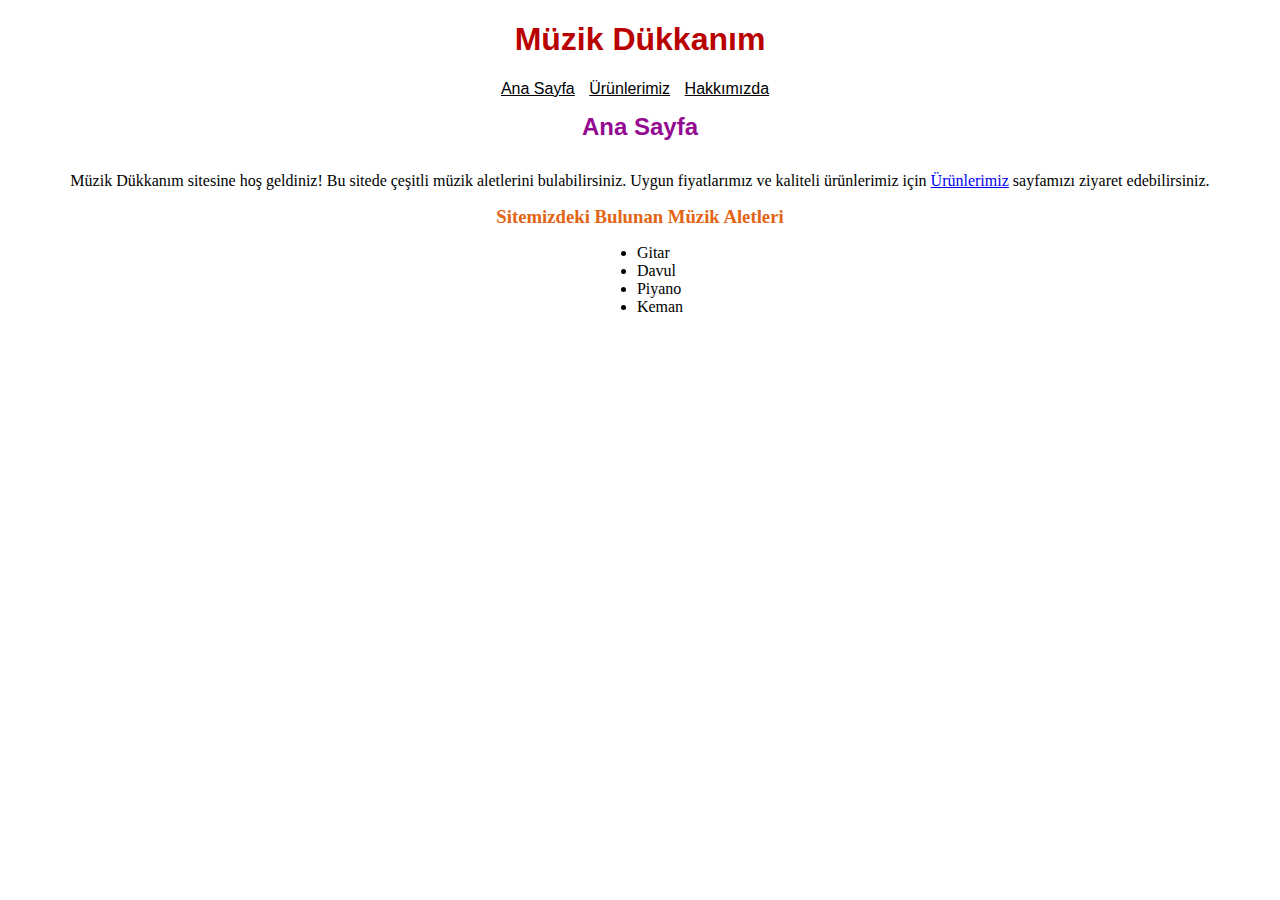
<file: odev/index.html>
<!DOCTYPE html>
<html lang="en">
<head>
    <meta charset="UTF-8">
    <meta name="viewport" content="width=device-width, initial-scale=1.0">
    <link rel="stylesheet" href="style.css">
    <title>Ana Sayfa</title>
</head>
<body>
    <div class="container">
        <h1>Müzik Dükkanım</h1>
        <div class="navbar-section">
            <nav class="navbar">
                <ul>
                    <li><a href="index.html">Ana Sayfa</a></li>
                    <li><a href="urunler.html">Ürünlerimiz</a></li>
                    <li><a href="urunler.html">Hakkımızda</a></li>
                </ul>
            </nav>
        </div>
        
            <h2>Ana Sayfa</h2>
            <p>Müzik Dükkanım sitesine hoş geldiniz! Bu sitede çeşitli müzik aletlerini bulabilirsiniz. Uygun fiyatlarımız ve kaliteli ürünlerimiz için <a href="product.html">Ürünlerimiz</a> sayfamızı ziyaret edebilirsiniz.</p>
            <h3>Sitemizdeki Bulunan Müzik Aletleri</h3>
            <ul>
                <li>Gitar</li>
                <li>Davul</li>
                <li>Piyano</li>
                <li>Keman</li>
            </ul>
        
    </div>
</body>
</html>
</file>
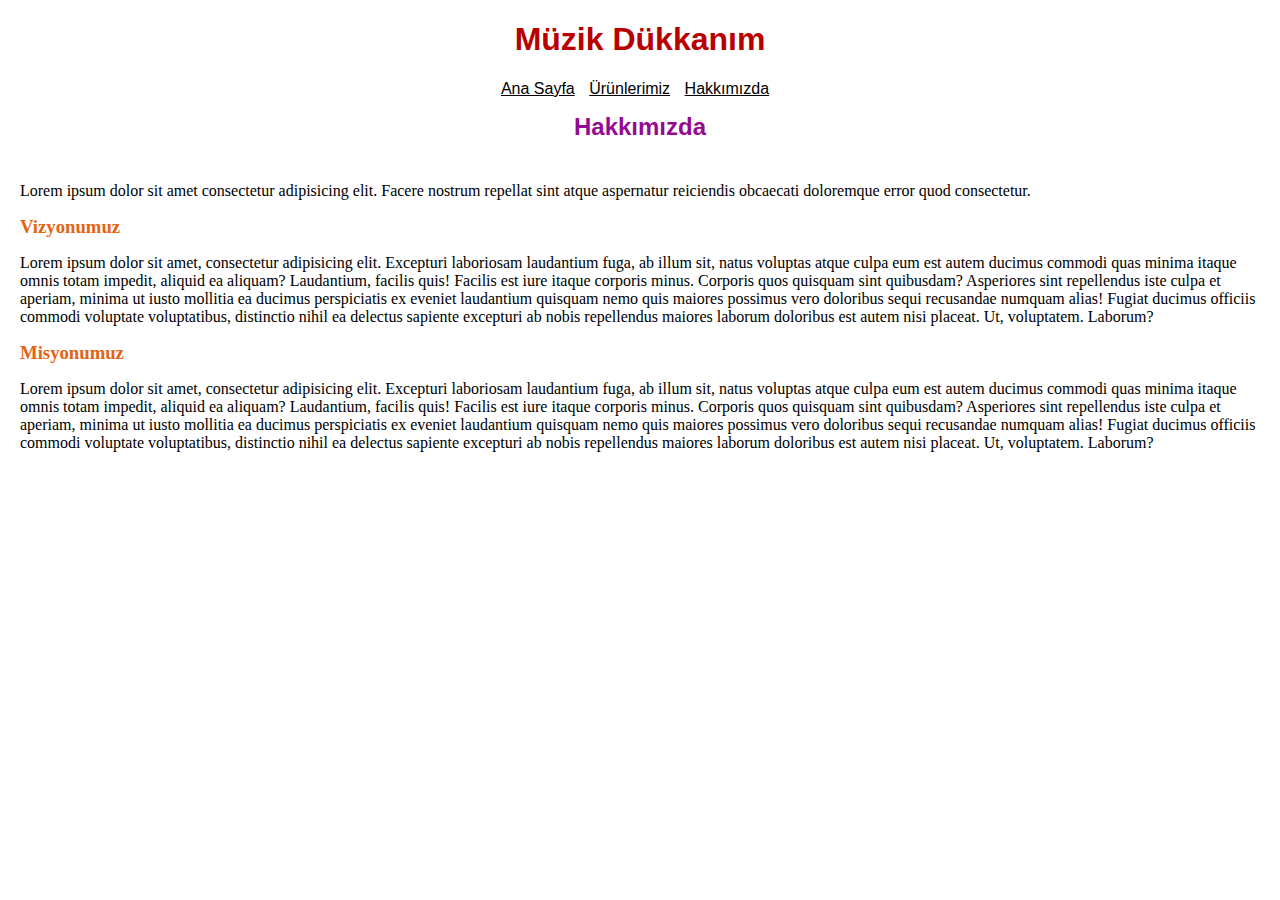
<file: odev/hakkimiz.html>
<!DOCTYPE html>
<html lang="en">
<head>
    <meta charset="UTF-8">
    <meta name="viewport" content="width=device-width, initial-scale=1.0">
    <link rel="stylesheet" href="style.css">
    <title>Hakkımızda</title>
</head>
<body>
    <div class="container">
        <h1>Müzik Dükkanım</h1>
        <div class="navbar-section">
            <nav class="navbar">
                <ul>
                    <li><a href="index.html">Ana Sayfa</a></li>
                    <li><a href="urunler.html">Ürünlerimiz</a></li>
                    <li><a href="hakkimiz.html">Hakkımızda</a></li>
                </ul>
            </nav>
        </div>
        
            <h2>Hakkımızda</h2>
            <section>
                <p>Lorem ipsum dolor sit amet consectetur adipisicing elit. Facere nostrum repellat sint atque aspernatur reiciendis obcaecati doloremque error quod consectetur.</p>
                <h3>Vizyonumuz</h3>
                <p>Lorem ipsum dolor sit amet, consectetur adipisicing elit. Excepturi laboriosam laudantium fuga, ab illum sit, natus voluptas atque culpa eum est autem ducimus commodi quas minima itaque omnis totam impedit, aliquid ea aliquam? Laudantium, facilis quis! Facilis est iure itaque corporis minus. Corporis quos quisquam sint quibusdam? Asperiores sint repellendus iste culpa et aperiam, minima ut iusto mollitia ea ducimus perspiciatis ex eveniet laudantium quisquam nemo quis maiores possimus vero doloribus sequi recusandae numquam alias! Fugiat ducimus officiis commodi voluptate voluptatibus, distinctio nihil ea delectus sapiente excepturi ab nobis repellendus maiores laborum doloribus est autem nisi placeat. Ut, voluptatem. Laborum?</p>
                <h3>Misyonumuz</h3>
                <p>Lorem ipsum dolor sit amet, consectetur adipisicing elit. Excepturi laboriosam laudantium fuga, ab illum sit, natus voluptas atque culpa eum est autem ducimus commodi quas minima itaque omnis totam impedit, aliquid ea aliquam? Laudantium, facilis quis! Facilis est iure itaque corporis minus. Corporis quos quisquam sint quibusdam? Asperiores sint repellendus iste culpa et aperiam, minima ut iusto mollitia ea ducimus perspiciatis ex eveniet laudantium quisquam nemo quis maiores possimus vero doloribus sequi recusandae numquam alias! Fugiat ducimus officiis commodi voluptate voluptatibus, distinctio nihil ea delectus sapiente excepturi ab nobis repellendus maiores laborum doloribus est autem nisi placeat. Ut, voluptatem. Laborum?</p>
            </section>
</body>
</html>
</file>
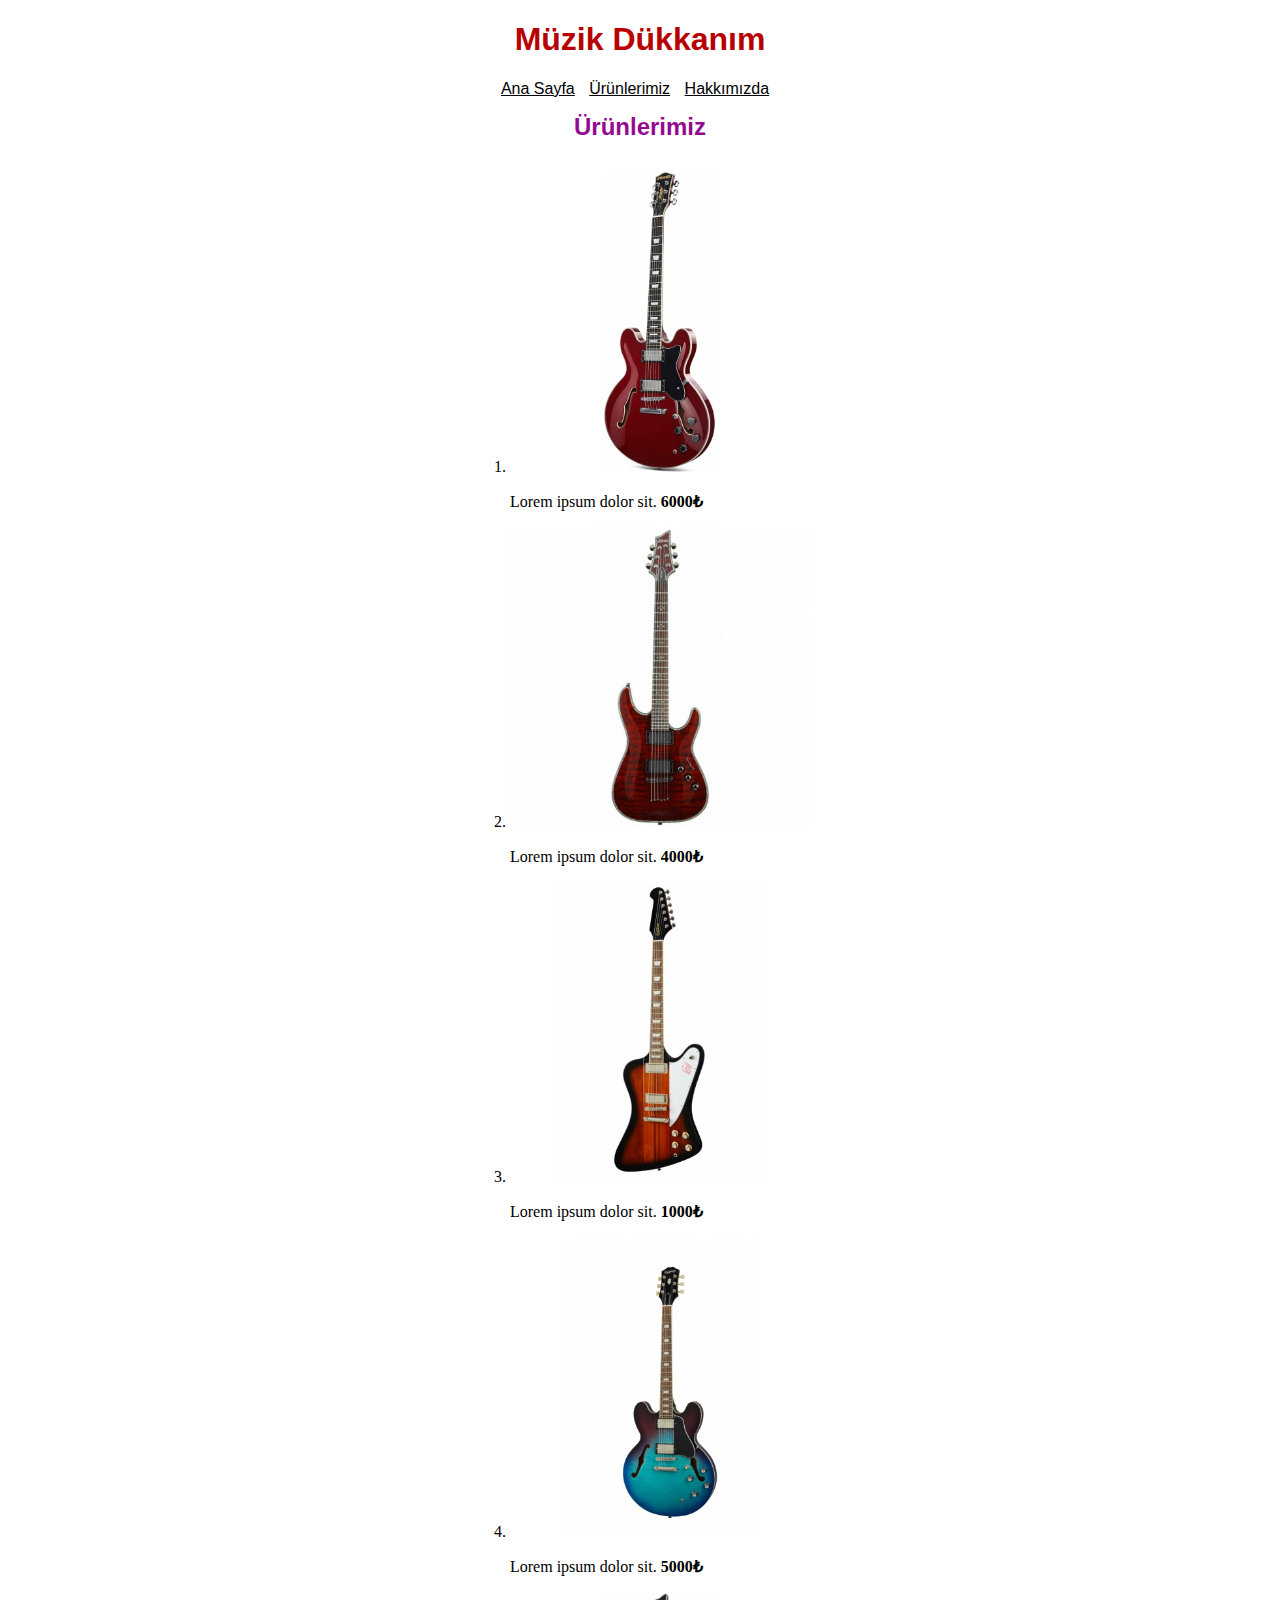
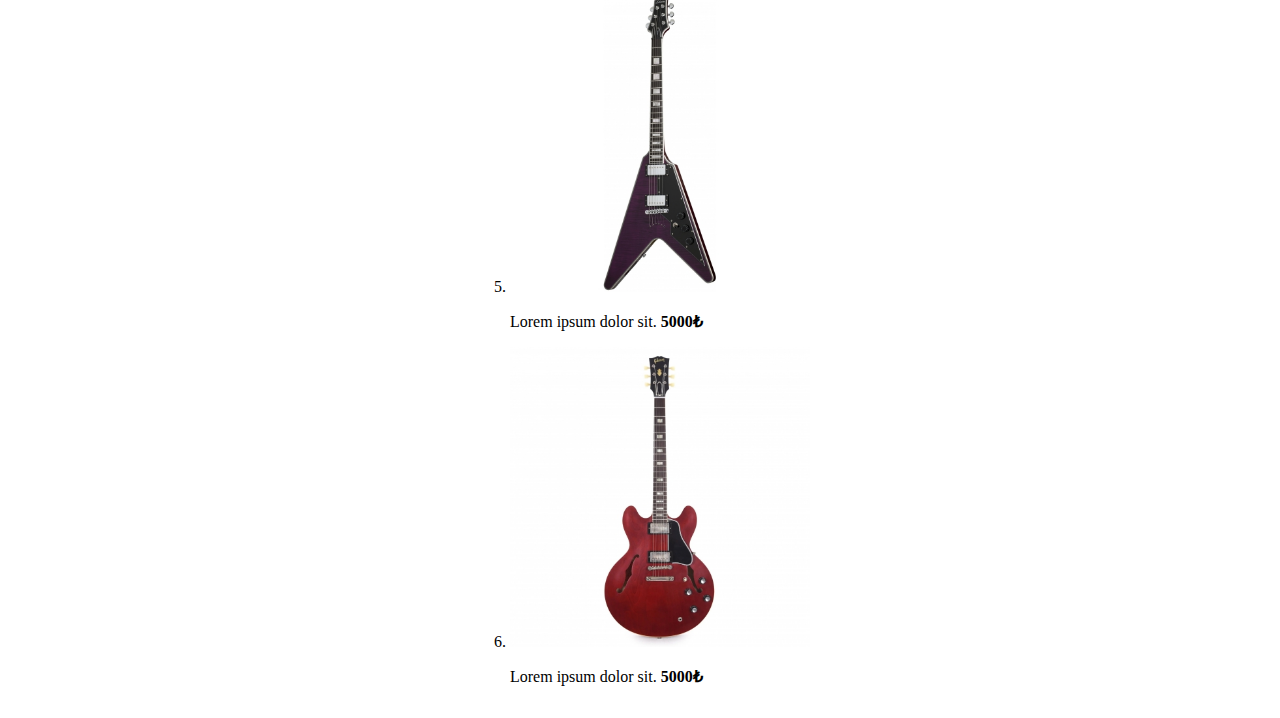
<file: odev/urunler.html>
<!DOCTYPE html>
<html lang="tr">
<head>
    <meta charset="UTF-8">
    <meta name="viewport" content="width=device-width, initial-scale=1.0">
    <link rel="stylesheet" href="style.css">
    <title>Ürünlerimiz</title>
</head>
<body>
    <div class="container">
        <h1>Müzik Dükkanım</h1>
        <div class="navbar-section">
            <nav class="navbar">
                <ul>
                    <li><a href="index.html">Ana Sayfa</a></li>
                    <li><a href="urunler.html">Ürünlerimiz</a></li>
                    <li><a href="hakkimiz.html">Hakkımızda</a></li>
                </ul>
            </nav>
        </div>
        
            <h2>Ürünlerimiz</h2>
            <ol>
                <li><img src="images/guitar1.jpg" alt="" width="300">
                    <p>Lorem ipsum dolor sit. <b>6000₺</b></p></li>
                <li><img src="images/guitar2.jpg" alt="" width="300">
                    <p>Lorem ipsum dolor sit. <b>4000₺</b></p></li>
                <li><img src="images/guitar3.jpg" alt="" width="300">
                    <p>Lorem ipsum dolor sit. <b>1000₺</b></p></li>
                <li><img src="images/guitar4.jpg" alt="" width="300">
                    <p>Lorem ipsum dolor sit. <b>5000₺</b></p></li>
                <li><img src="images/guitar6.jpg" alt="" width="300">
                    <p>Lorem ipsum dolor sit. <b>5000₺</b></p></li>
                <li><img src="images/guitar7.jpg" alt="" width="300">
                    <p>Lorem ipsum dolor sit. <b>5000₺</b></p></li>
                    
            </ol>
</body>
</html>
</file>
<file: odev/style.css>
*{
    box-sizing: border-box;
}
body {
    margin: 0;
    padding: 0;
    display: flex;
    justify-content: center;
    align-items: center;
    background-color: white;
}

.container {
   
    display: flex;
    justify-content: center;
    align-items: center;
    flex-direction: column;
    
}

h1{
    color: #B80000;
    font-family: 'PT Sans Narrow', sans-serif;
    
}
h2{
    color: #940B92;
    font-family: 'Inter', sans-serif;
    margin: 0px;
    padding: 15px;
   
}
h3{
    color: #E36414;
    margin: 0px;
    
}


.navbar ul {
    list-style-type: none;
    padding: 0;
    font-family: 'Inter', sans-serif;
    margin: 0px;
}

.navbar ul li {
    display: inline;
    margin-right: 10px;
}

.navbar ul li a {
    color: black;
    
}
section{
    margin: 10px 20px;
}
</file>
